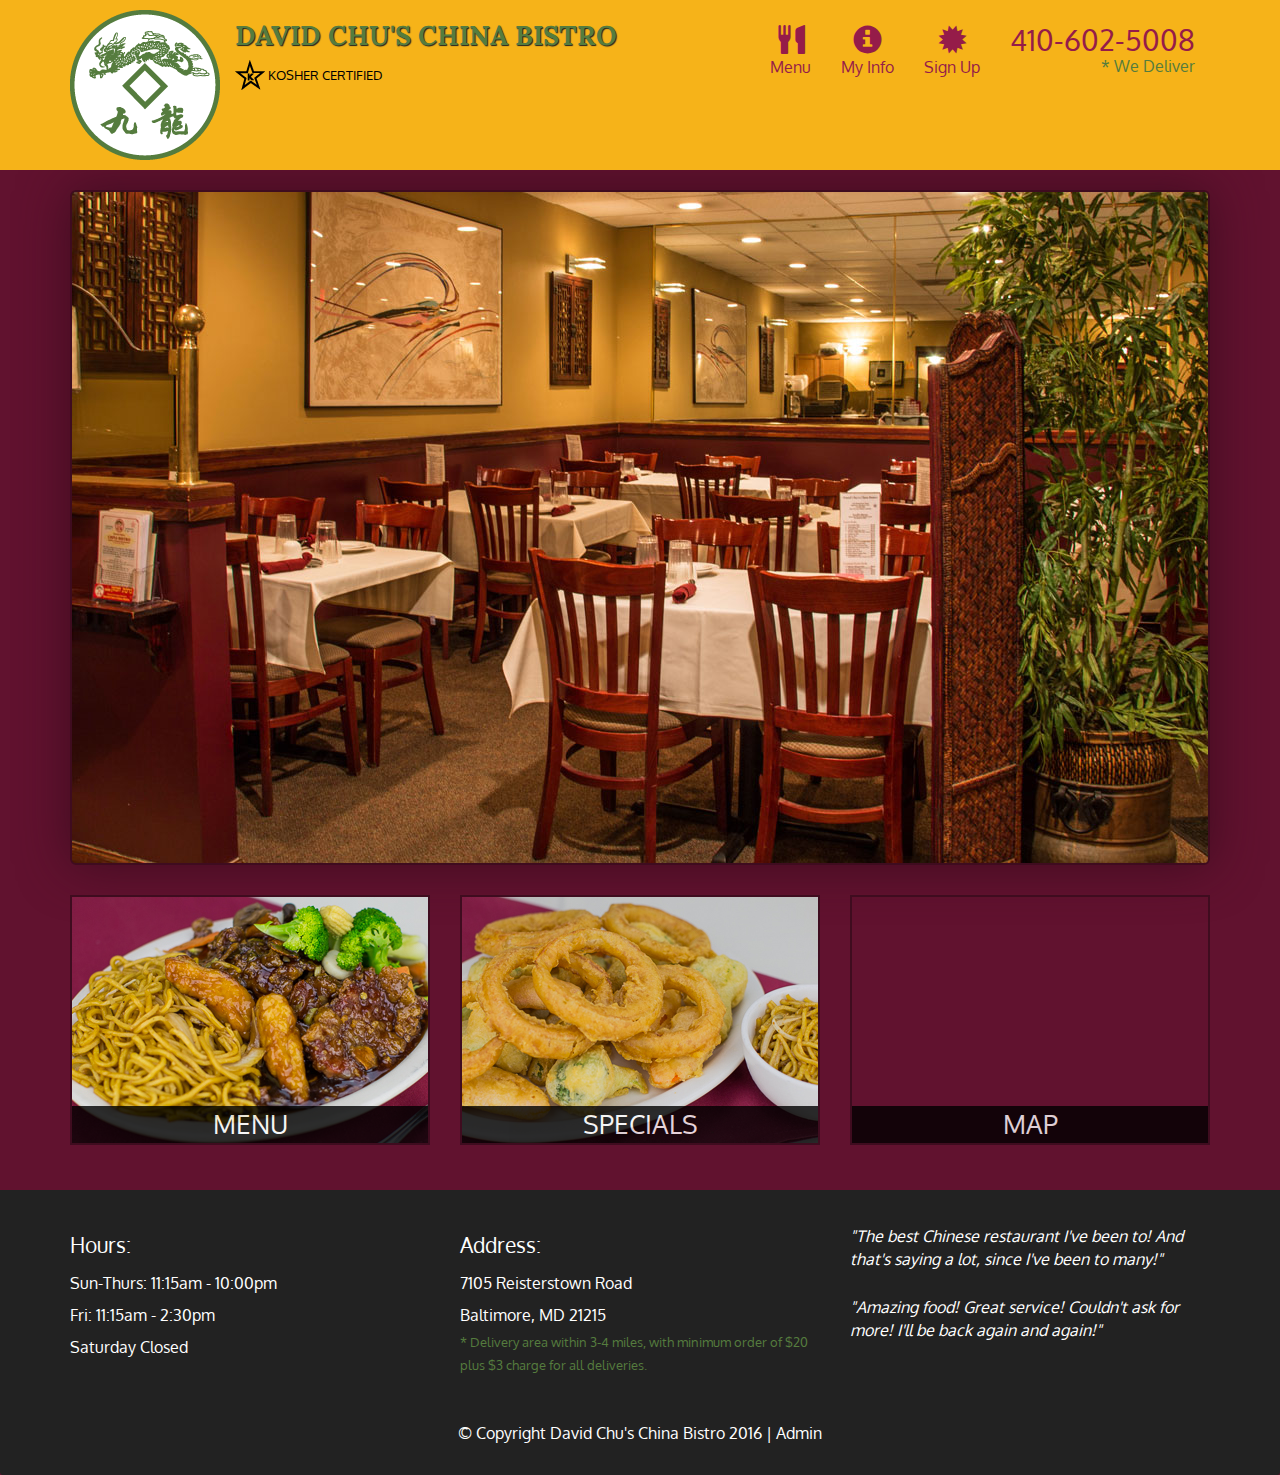
<file: Assignment10/index.html>
<!DOCTYPE html>
<html lang="en">

<head>
  <meta charset="utf-8">
  <meta http-equiv="X-UA-Compatible" content="IE=edge">
  <meta name="viewport" content="width=device-width, initial-scale=1">
  <title>David Chu's China Bistro</title>
  <link href='https://fonts.googleapis.com/css?family=Oxygen:400,300,700' rel='stylesheet' type='text/css'>
  <link href='https://fonts.googleapis.com/css?family=Lora' rel='stylesheet' type='text/css'>
  <link rel="stylesheet" href="css/bootstrap.min.css">
  <link rel="stylesheet" href="css/restaurant.css">
  <link rel="stylesheet" href="css/common.css">
</head>

<body ng-app="restaurant" ng-strict-di>

  <!-- Fixed position loading indicator -->
  <loading class="loading-indicator"></loading>

  <header>
    <nav id="header-nav" class="navbar navbar-default">
      <div class="container">
        <div class="navbar-header">
          <a href="index.html" class="pull-left visible-md visible-lg">
            <div id="logo-img" alt="Logo image"></div>
          </a>

          <div class="navbar-brand">
            <a href="index.html">
              <h1>David Chu's China Bistro</h1>
            </a>
            <p>
              <img src="images/star-k-logo.png" alt="Kosher certification">
              <span>Kosher Certified</span>
            </p>
          </div>

          <button id="navbarToggle" type="button" class="navbar-toggle collapsed" data-toggle="collapse"
            data-target="#collapsable-nav" aria-expanded="false">
            <span class="sr-only">Toggle navigation</span>
            <span class="icon-bar"></span>
            <span class="icon-bar"></span>
            <span class="icon-bar"></span>
          </button>
        </div>

        <div id="collapsable-nav" class="collapse navbar-collapse">
          <ul id="nav-list" class="nav navbar-nav navbar-right">
            <li id="navHomeButton" class="visible-xs">
              <a href="index.html">
                <span class="glyphicon glyphicon-home"></span> Home</a>
            </li>
            <li id="navMenuButton" ui-sref-active="active">
              <a ui-sref="public.menu">
                <span class="glyphicon glyphicon-cutlery"></span><br class="hidden-xs"> Menu</a>
            </li>
            <li>
              <a ui-sref="public.myinfo">
                <span class="glyphicon glyphicon-info-sign"></span><br class="hidden-xs"> My Info</a>
            </li>
            <li>
              <a ui-sref="public.signup">
                <span class="glyphicon glyphicon-certificate"></span><br class="hidden-xs"> Sign Up</a>
            </li>
            <li id="phone" class="hidden-xs">
              <a href="tel:410-602-5008">
                <span>410-602-5008</span></a>
              <div>* We Deliver</div>
            </li>
          </ul><!-- #nav-list -->
        </div><!-- .collapse .navbar-collapse -->
      </div><!-- .container -->
    </nav><!-- #header-nav -->
  </header>

  <div id="call-btn" class="visible-xs">
    <a class="btn" href="tel:410-602-5008">
      <span class="glyphicon glyphicon-earphone"></span>
      410-602-5008
    </a>
  </div>
  <div id="xs-deliver" class="text-center visible-xs">* We Deliver</div>

  <ui-view>
    <div class="text-center initial-loading">
      <h2>Loading Site...</h2>
    </div>
  </ui-view>

  <footer class="panel-footer">
    <div class="container">
      <div class="row">
        <section id="hours" class="col-sm-4">
          <span>Hours:</span><br>
          Sun-Thurs: 11:15am - 10:00pm<br>
          Fri: 11:15am - 2:30pm<br>
          Saturday Closed
          <hr class="visible-xs">
        </section>
        <section id="address" class="col-sm-4">
          <span>Address:</span><br>
          7105 Reisterstown Road<br>
          Baltimore, MD 21215
          <p>* Delivery area within 3-4 miles, with minimum order of $20 plus $3 charge for all deliveries.</p>
          <hr class="visible-xs">
        </section>
        <section id="testimonials" class="col-sm-4">
          <p>"The best Chinese restaurant I've been to! And that's saying a lot, since I've been to many!"</p>
          <p>"Amazing food! Great service! Couldn't ask for more! I'll be back again and again!"</p>
        </section>
      </div>
      <div class="text-center">
        &copy; Copyright David Chu's China Bistro 2016 |
        <a ui-sref="admin.auth">Admin</a></div>
    </div>
  </footer>

  <!-- Libs -->
  <script src="lib/jquery-2.1.4.min.js"></script>
  <script src="lib/bootstrap.min.js"></script>
  <script src="lib/angular.min.js"></script>
  <script src="lib/angular-ui-router.min.js"></script>

  <!-- Main Restaurant Module -->
  <script src="src/restaurant.module.js"></script>

  <!-- Common Module -->
  <script src="src/common/common.module.js"></script>
  <script src="src/common/loading/loading.component.js"></script>
  <script src="src/common/loading/loading.interceptor.js"></script>
  <script src="src/common/menu.service.js"></script>
  <script src="src/common/user.service.js"></script>

  <!-- Public Module -->
  <script src="src/public/public.module.js"></script>
  <script src="src/public/public.routes.js"></script>
  <script src="src/public/menu/menu.controller.js"></script>
  <script src="src/public/menu-category/menu-category.component.js"></script>
  <script src="src/public/menu-items/menu-items.controller.js"></script>
  <script src="src/public/menu-item/menu-item.component.js"></script>
  <script src="src/public/signup/signup.controller.js"></script>
  <script src="src/public/signup/favorite-dish.directive.js"></script>
  <script src="src/public/my-info/my-info.controller.js"></script>

</body>

</html>
</file>
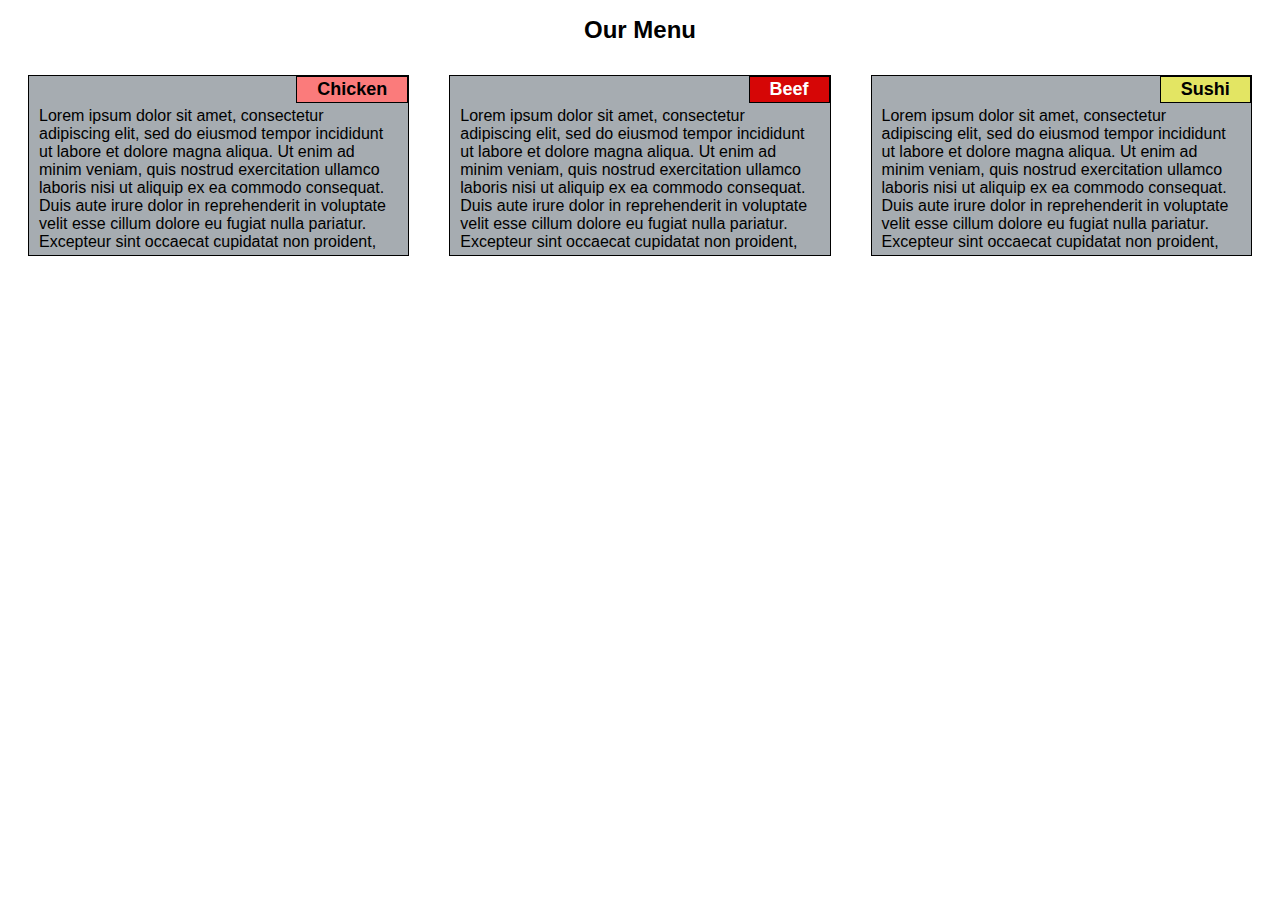
<file: Assignment2/index.html>
<!DOCTYPE html>
<html lang="en">
<head>
    <meta charset="UTF-8">
    <meta http-equiv="X-UA-Compatible" content="IE=edge">
    <meta name="viewport" content="width=device-width, initial-scale=1.0">
    <title>Assignment 2 Solution</title>
    <link rel="stylesheet" href="css/styles.css">
</head>

<body>
    <h1 class="title">Our Menu</h1>
    <h1 class="mobile-title">Categories</h1>
    <div class="row">
        <div class="col col-lg-4 col-md-6 col-sm-12">
            <section>
                <h2 class="header-1">Chicken<span class="mobile-header"> seasoned, breaded, pan fried, and wrapped in bacon with asparagus</span></h2>
                <p class="content">Lorem ipsum dolor sit amet, consectetur adipiscing elit, sed do eiusmod tempor
                    incididunt ut labore et dolore magna aliqua. Ut enim ad minim veniam, quis nostrud exercitation
                    ullamco laboris nisi ut aliquip ex ea commodo consequat. Duis aute irure dolor in reprehenderit in
                    voluptate velit esse cillum dolore eu fugiat nulla pariatur. Excepteur sint occaecat cupidatat non
                    proident, sunt in culpa qui officia deserunt mollit anim id est laborum.Lorem ipsum dolor sit amet, consectetur adipiscing elit, sed do eiusmod tempor
                    incididunt ut labore et dolore magna aliqua. Ut enim ad minim veniam, quis nostrud exercitation
                    ullamco laboris nisi ut aliquip ex ea commodo consequat. Duis aute irure dolor in reprehenderit in
                    voluptate velit esse cillum dolore eu fugiat nulla pariatur. Excepteur sint occaecat cupidatat non
                    proident, sunt in culpa qui officia deserunt mollit anim id est laborum. Lorem ipsum dolor sit amet, consectetur adipiscing elit, sed do eiusmod tempor
                    incididunt ut labore et dolore magna aliqua. Ut enim ad minim veniam, quis nostrud exercitation
                    ullamco laboris nisi ut aliquip ex ea commodo consequat. Duis aute irure dolor in reprehenderit in
                    voluptate velit esse cillum dolore eu fugiat nulla pariatur. Excepteur sint occaecat cupidatat non
                    proident, sunt in culpa qui officia deserunt mollit anim id est laborum.Lorem ipsum dolor sit amet, consectetur adipiscing elit, sed do eiusmod tempor
                    incididunt ut labore et dolore magna aliqua. Ut enim ad minim veniam, quis nostrud exercitation
                    ullamco laboris nisi ut aliquip ex ea commodo consequat. Duis aute irure dolor in reprehenderit in
                    voluptate velit esse cillum dolore eu fugiat nulla pariatur. Excepteur sint occaecat cupidatat non
                    proident, sunt in culpa qui officia deserunt mollit anim id est laborum.</p>
            </section>
        </div>
        <div class="col col-lg-4 col-md-6 col-sm-12">
            <section>
                <h2 class="header-2">Beef<span class="mobile-header"> marinated and seasoned with garlic and parmesan cheese mashed potatoes</span></h2>
                <p class="content">Lorem ipsum dolor sit amet, consectetur adipiscing elit, sed do eiusmod tempor
                    incididunt ut labore et dolore magna aliqua. Ut enim ad minim veniam, quis nostrud exercitation
                    ullamco laboris nisi ut aliquip ex ea commodo consequat. Duis aute irure dolor in reprehenderit in
                    voluptate velit esse cillum dolore eu fugiat nulla pariatur. Excepteur sint occaecat cupidatat non
                    proident, sunt in culpa qui officia deserunt mollit anim id est laborum.Lorem ipsum dolor sit amet, consectetur adipiscing elit, sed do eiusmod tempor
                    incididunt ut labore et dolore magna aliqua. Ut enim ad minim veniam, quis nostrud exercitation
                    ullamco laboris nisi ut aliquip ex ea commodo consequat. Duis aute irure dolor in reprehenderit in
                    voluptate velit esse cillum dolore eu fugiat nulla pariatur. Excepteur sint occaecat cupidatat non
                    proident, sunt in culpa qui officia deserunt mollit anim id est laborum. Lorem ipsum dolor sit amet, consectetur adipiscing elit, sed do eiusmod tempor
                    incididunt ut labore et dolore magna aliqua. Ut enim ad minim veniam, quis nostrud exercitation
                    ullamco laboris nisi ut aliquip ex ea commodo consequat. Duis aute irure dolor in reprehenderit in
                    voluptate velit esse cillum dolore eu fugiat nulla pariatur. Excepteur sint occaecat cupidatat non
                    proident, sunt in culpa qui officia deserunt mollit anim id est laborum.Lorem ipsum dolor sit amet, consectetur adipiscing elit, sed do eiusmod tempor
                    incididunt ut labore et dolore magna aliqua. Ut enim ad minim veniam, quis nostrud exercitation
                    ullamco laboris nisi ut aliquip ex ea commodo consequat. Duis aute irure dolor in reprehenderit in
                    voluptate velit esse cillum dolore eu fugiat nulla pariatur. Excepteur sint occaecat cupidatat non
                    proident, sunt in culpa qui officia deserunt mollit anim id est laborum.</p>
            </section>
        </div>
        <div class="col col-lg-4 col-md-12 col-sm-12">
            <section>
                <h2 class="header-3">Sushi<span class="mobile-header"> wrapped in brown rice with salmon and eggs on top</span></h2>
                <p class="content">Lorem ipsum dolor sit amet, consectetur adipiscing elit, sed do eiusmod tempor
                    incididunt ut labore et dolore magna aliqua. Ut enim ad minim veniam, quis nostrud exercitation
                    ullamco laboris nisi ut aliquip ex ea commodo consequat. Duis aute irure dolor in reprehenderit in
                    voluptate velit esse cillum dolore eu fugiat nulla pariatur. Excepteur sint occaecat cupidatat non
                    proident, sunt in culpa qui officia deserunt mollit anim id est laborum.Lorem ipsum dolor sit amet, consectetur adipiscing elit, sed do eiusmod tempor
                    incididunt ut labore et dolore magna aliqua. Ut enim ad minim veniam, quis nostrud exercitation
                    ullamco laboris nisi ut aliquip ex ea commodo consequat. Duis aute irure dolor in reprehenderit in
                    voluptate velit esse cillum dolore eu fugiat nulla pariatur. Excepteur sint occaecat cupidatat non
                    proident, sunt in culpa qui officia deserunt mollit anim id est laborum. Lorem ipsum dolor sit amet, consectetur adipiscing elit, sed do eiusmod tempor
                    incididunt ut labore et dolore magna aliqua. Ut enim ad minim veniam, quis nostrud exercitation
                    ullamco laboris nisi ut aliquip ex ea commodo consequat. Duis aute irure dolor in reprehenderit in
                    voluptate velit esse cillum dolore eu fugiat nulla pariatur. Excepteur sint occaecat cupidatat non
                    proident, sunt in culpa qui officia deserunt mollit anim id est laborum.Lorem ipsum dolor sit amet, consectetur adipiscing elit, sed do eiusmod tempor
                    incididunt ut labore et dolore magna aliqua. Ut enim ad minim veniam, quis nostrud exercitation
                    ullamco laboris nisi ut aliquip ex ea commodo consequat. Duis aute irure dolor in reprehenderit in
                    voluptate velit esse cillum dolore eu fugiat nulla pariatur. Excepteur sint occaecat cupidatat non
                    proident, sunt in culpa qui officia deserunt mollit anim id est laborum.</p>
            </section>
        </div>
    </div>
</body>
</html>
</file>
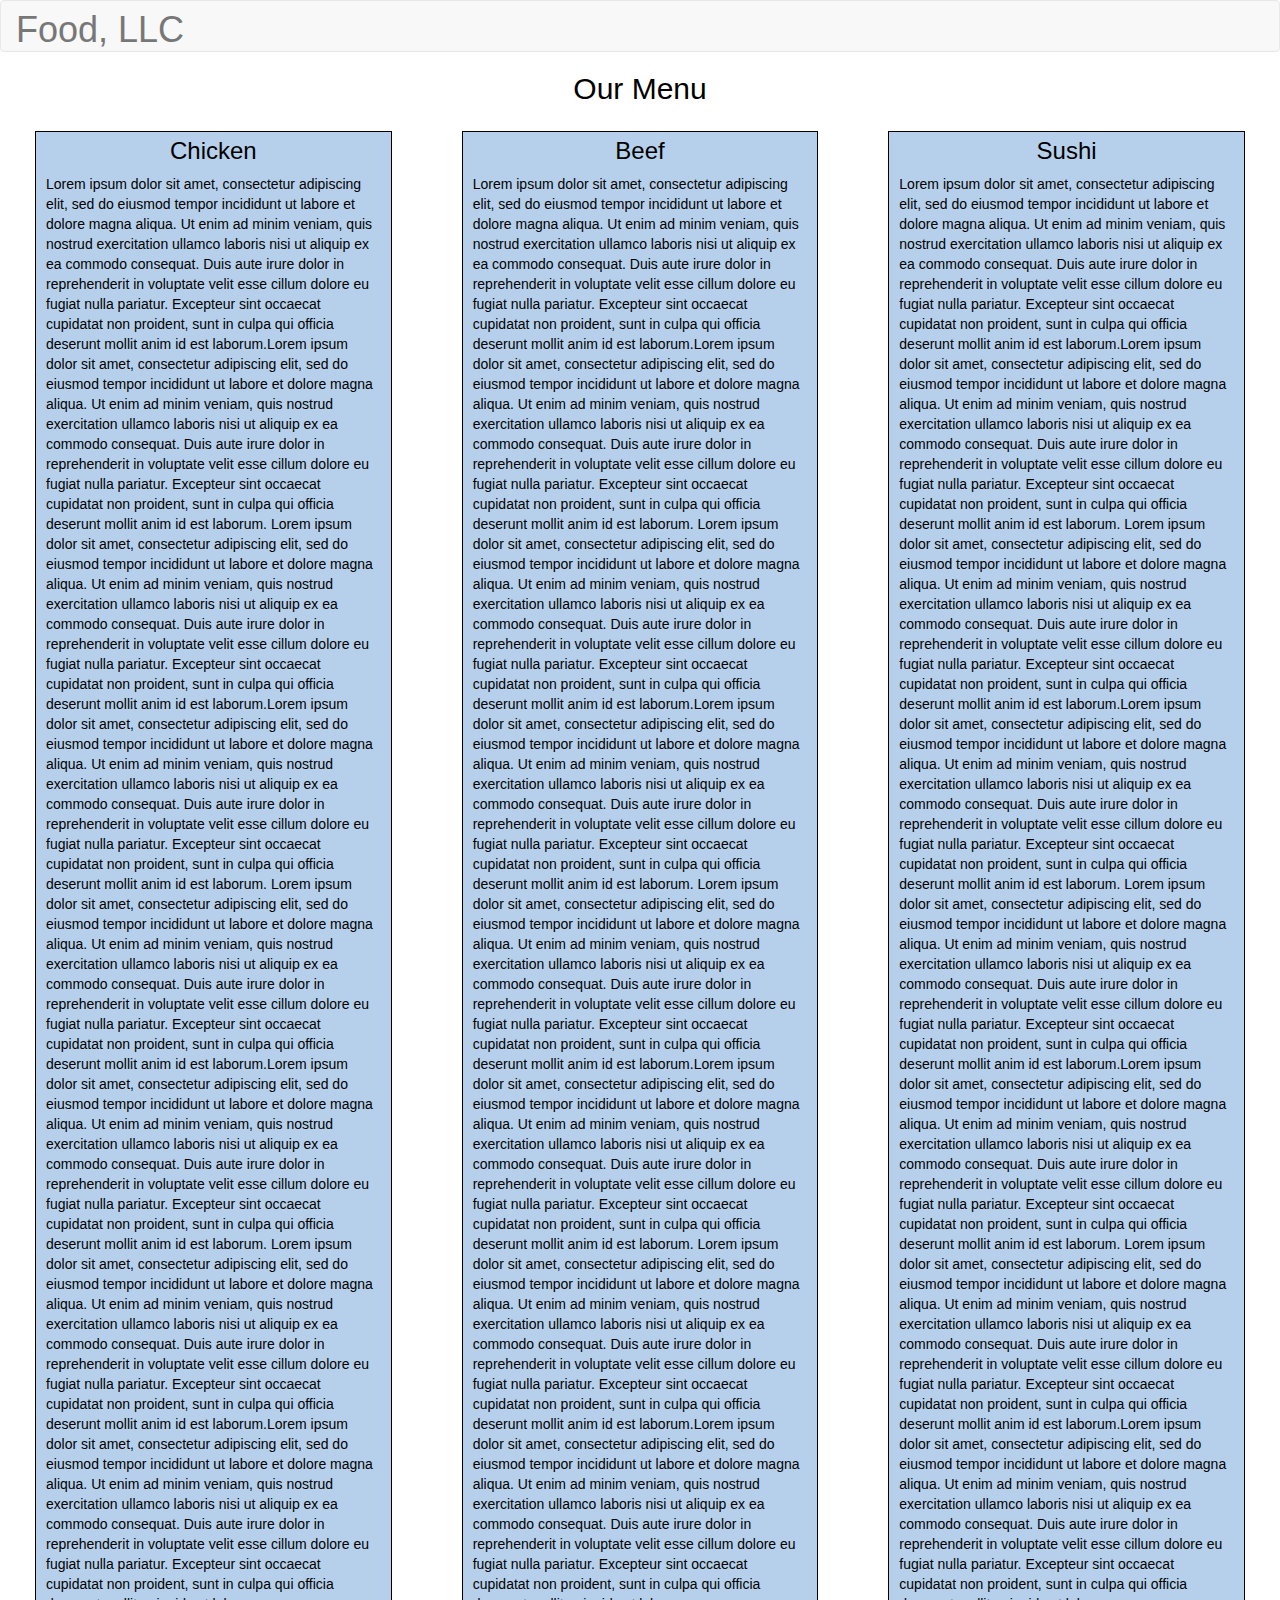
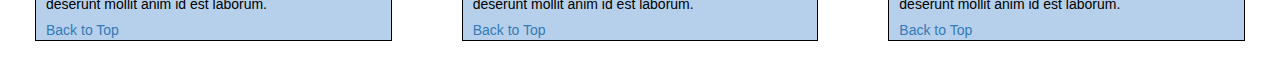
<file: Assignment3/index.html>
<!DOCTYPE html>
<html lang="en">

<head>
    <meta charset="utf-8">
    <meta http-equiv="X-UA-Compatible" content="IE=edge">
    <meta name="viewport" content="width=device-width, initial-scale=1">
    <title>Assignment 3 Solution</title>
    <link rel="stylesheet" href="css/bootstrap.min.css">
    <link rel="stylesheet" href="css/styles.css">
</head>

<body>
    <header>
        <nav class="navbar navbar-default">
            <div class="container-fluid">
                <div class="navbar-header">
                    <div class="navbar-brand">
                        <h1>Food, LLC</h1>
                    </div>
                    <button type="button" class="navbar-toggle collapsed visible-xs" data-toggle="collapse"
                        data-target="#collapsable-nav" aria-expanded="false">
                        <span class="sr-only">Toggle navigation</span>
                        <span class="icon-bar"></span>
                        <span class="icon-bar"></span>
                        <span class="icon-bar"></span>
                    </button>
                </div>
                <div id="collapsable-nav" class="collapse navbar-collapse">
                    <ul id="nav-list" class="nav navbar-nav navbar-right visible-xs">
                        <li>
                            <a href="#header-chicken" class="text-center">Chicken</a>
                            <hr>
                        </li>
                        <li>
                            <a href="#header-beef" class="text-center">Beef</a>
                            <hr>
                        </li>
                        <li>
                            <a href="#header-sushi" class="text-center">Sushi</a>
                        </li>
                    </ul>
                </div>
            </div>
        </nav>
    </header>

    <div class="container-fluid">
        <h2 id="header-menu" class="text-center">Our Menu</h2>
        <div class="row">
            <div class="col-md-4 col-sm-6 col-xs-12">
                <section>
                    <h3 id="header-chicken" class="text-center">Chicken</h3>
                    <p>Lorem ipsum dolor sit amet, consectetur adipiscing elit, sed do eiusmod tempor
                        incididunt ut labore et dolore magna aliqua. Ut enim ad minim veniam, quis nostrud exercitation
                        ullamco laboris nisi ut aliquip ex ea commodo consequat. Duis aute irure dolor in reprehenderit
                        in
                        voluptate velit esse cillum dolore eu fugiat nulla pariatur. Excepteur sint occaecat cupidatat
                        non
                        proident, sunt in culpa qui officia deserunt mollit anim id est laborum.Lorem ipsum dolor sit
                        amet,
                        consectetur adipiscing elit, sed do eiusmod tempor
                        incididunt ut labore et dolore magna aliqua. Ut enim ad minim veniam, quis nostrud exercitation
                        ullamco laboris nisi ut aliquip ex ea commodo consequat. Duis aute irure dolor in reprehenderit
                        in
                        voluptate velit esse cillum dolore eu fugiat nulla pariatur. Excepteur sint occaecat cupidatat
                        non
                        proident, sunt in culpa qui officia deserunt mollit anim id est laborum. Lorem ipsum dolor sit
                        amet,
                        consectetur adipiscing elit, sed do eiusmod tempor
                        incididunt ut labore et dolore magna aliqua. Ut enim ad minim veniam, quis nostrud exercitation
                        ullamco laboris nisi ut aliquip ex ea commodo consequat. Duis aute irure dolor in reprehenderit
                        in
                        voluptate velit esse cillum dolore eu fugiat nulla pariatur. Excepteur sint occaecat cupidatat
                        non
                        proident, sunt in culpa qui officia deserunt mollit anim id est laborum.Lorem ipsum dolor sit
                        amet,
                        consectetur adipiscing elit, sed do eiusmod tempor
                        incididunt ut labore et dolore magna aliqua. Ut enim ad minim veniam, quis nostrud exercitation
                        ullamco laboris nisi ut aliquip ex ea commodo consequat. Duis aute irure dolor in reprehenderit
                        in
                        voluptate velit esse cillum dolore eu fugiat nulla pariatur. Excepteur sint occaecat cupidatat
                        non
                        proident, sunt in culpa qui officia deserunt mollit anim id est laborum.
                        Lorem ipsum dolor sit amet, consectetur adipiscing elit, sed do eiusmod tempor
                        incididunt ut labore et dolore magna aliqua. Ut enim ad minim veniam, quis nostrud exercitation
                        ullamco laboris nisi ut aliquip ex ea commodo consequat. Duis aute irure dolor in reprehenderit
                        in
                        voluptate velit esse cillum dolore eu fugiat nulla pariatur. Excepteur sint occaecat cupidatat
                        non
                        proident, sunt in culpa qui officia deserunt mollit anim id est laborum.Lorem ipsum dolor sit
                        amet,
                        consectetur adipiscing elit, sed do eiusmod tempor
                        incididunt ut labore et dolore magna aliqua. Ut enim ad minim veniam, quis nostrud exercitation
                        ullamco laboris nisi ut aliquip ex ea commodo consequat. Duis aute irure dolor in reprehenderit
                        in
                        voluptate velit esse cillum dolore eu fugiat nulla pariatur. Excepteur sint occaecat cupidatat
                        non
                        proident, sunt in culpa qui officia deserunt mollit anim id est laborum. Lorem ipsum dolor sit
                        amet,
                        consectetur adipiscing elit, sed do eiusmod tempor
                        incididunt ut labore et dolore magna aliqua. Ut enim ad minim veniam, quis nostrud exercitation
                        ullamco laboris nisi ut aliquip ex ea commodo consequat. Duis aute irure dolor in reprehenderit
                        in
                        voluptate velit esse cillum dolore eu fugiat nulla pariatur. Excepteur sint occaecat cupidatat
                        non
                        proident, sunt in culpa qui officia deserunt mollit anim id est laborum.Lorem ipsum dolor sit
                        amet,
                        consectetur adipiscing elit, sed do eiusmod tempor
                        incididunt ut labore et dolore magna aliqua. Ut enim ad minim veniam, quis nostrud exercitation
                        ullamco laboris nisi ut aliquip ex ea commodo consequat. Duis aute irure dolor in reprehenderit
                        in
                        voluptate velit esse cillum dolore eu fugiat nulla pariatur. Excepteur sint occaecat cupidatat
                        non
                        proident, sunt in culpa qui officia deserunt mollit anim id est laborum.</p>
                    <a href="#header-menu">Back to Top</a>
                </section>
            </div>
            <div class="col-md-4 col-sm-6 col-xs-12">
                <section>
                    <h3 id="header-beef" class="text-center">Beef</h3>
                    <p>Lorem ipsum dolor sit amet, consectetur adipiscing elit, sed do eiusmod tempor
                        incididunt ut labore et dolore magna aliqua. Ut enim ad minim veniam, quis nostrud exercitation
                        ullamco laboris nisi ut aliquip ex ea commodo consequat. Duis aute irure dolor in reprehenderit
                        in
                        voluptate velit esse cillum dolore eu fugiat nulla pariatur. Excepteur sint occaecat cupidatat
                        non
                        proident, sunt in culpa qui officia deserunt mollit anim id est laborum.Lorem ipsum dolor sit
                        amet,
                        consectetur adipiscing elit, sed do eiusmod tempor
                        incididunt ut labore et dolore magna aliqua. Ut enim ad minim veniam, quis nostrud exercitation
                        ullamco laboris nisi ut aliquip ex ea commodo consequat. Duis aute irure dolor in reprehenderit
                        in
                        voluptate velit esse cillum dolore eu fugiat nulla pariatur. Excepteur sint occaecat cupidatat
                        non
                        proident, sunt in culpa qui officia deserunt mollit anim id est laborum. Lorem ipsum dolor sit
                        amet,
                        consectetur adipiscing elit, sed do eiusmod tempor
                        incididunt ut labore et dolore magna aliqua. Ut enim ad minim veniam, quis nostrud exercitation
                        ullamco laboris nisi ut aliquip ex ea commodo consequat. Duis aute irure dolor in reprehenderit
                        in
                        voluptate velit esse cillum dolore eu fugiat nulla pariatur. Excepteur sint occaecat cupidatat
                        non
                        proident, sunt in culpa qui officia deserunt mollit anim id est laborum.Lorem ipsum dolor sit
                        amet,
                        consectetur adipiscing elit, sed do eiusmod tempor
                        incididunt ut labore et dolore magna aliqua. Ut enim ad minim veniam, quis nostrud exercitation
                        ullamco laboris nisi ut aliquip ex ea commodo consequat. Duis aute irure dolor in reprehenderit
                        in
                        voluptate velit esse cillum dolore eu fugiat nulla pariatur. Excepteur sint occaecat cupidatat
                        non
                        proident, sunt in culpa qui officia deserunt mollit anim id est laborum.
                        Lorem ipsum dolor sit amet, consectetur adipiscing elit, sed do eiusmod tempor
                        incididunt ut labore et dolore magna aliqua. Ut enim ad minim veniam, quis nostrud exercitation
                        ullamco laboris nisi ut aliquip ex ea commodo consequat. Duis aute irure dolor in reprehenderit
                        in
                        voluptate velit esse cillum dolore eu fugiat nulla pariatur. Excepteur sint occaecat cupidatat
                        non
                        proident, sunt in culpa qui officia deserunt mollit anim id est laborum.Lorem ipsum dolor sit
                        amet,
                        consectetur adipiscing elit, sed do eiusmod tempor
                        incididunt ut labore et dolore magna aliqua. Ut enim ad minim veniam, quis nostrud exercitation
                        ullamco laboris nisi ut aliquip ex ea commodo consequat. Duis aute irure dolor in reprehenderit
                        in
                        voluptate velit esse cillum dolore eu fugiat nulla pariatur. Excepteur sint occaecat cupidatat
                        non
                        proident, sunt in culpa qui officia deserunt mollit anim id est laborum. Lorem ipsum dolor sit
                        amet,
                        consectetur adipiscing elit, sed do eiusmod tempor
                        incididunt ut labore et dolore magna aliqua. Ut enim ad minim veniam, quis nostrud exercitation
                        ullamco laboris nisi ut aliquip ex ea commodo consequat. Duis aute irure dolor in reprehenderit
                        in
                        voluptate velit esse cillum dolore eu fugiat nulla pariatur. Excepteur sint occaecat cupidatat
                        non
                        proident, sunt in culpa qui officia deserunt mollit anim id est laborum.Lorem ipsum dolor sit
                        amet,
                        consectetur adipiscing elit, sed do eiusmod tempor
                        incididunt ut labore et dolore magna aliqua. Ut enim ad minim veniam, quis nostrud exercitation
                        ullamco laboris nisi ut aliquip ex ea commodo consequat. Duis aute irure dolor in reprehenderit
                        in
                        voluptate velit esse cillum dolore eu fugiat nulla pariatur. Excepteur sint occaecat cupidatat
                        non
                        proident, sunt in culpa qui officia deserunt mollit anim id est laborum.</p>
                    <a href="#header-menu">Back to Top</a>
                </section>
            </div>

            <div class="col-md-4 col-sm-12 col-xs-12">
                <section>
                    <h3 id="header-sushi" class="text-center">Sushi</h3>
                    <p>Lorem ipsum dolor sit amet, consectetur adipiscing elit, sed do eiusmod tempor
                        incididunt ut labore et dolore magna aliqua. Ut enim ad minim veniam, quis nostrud exercitation
                        ullamco laboris nisi ut aliquip ex ea commodo consequat. Duis aute irure dolor in reprehenderit
                        in
                        voluptate velit esse cillum dolore eu fugiat nulla pariatur. Excepteur sint occaecat cupidatat
                        non
                        proident, sunt in culpa qui officia deserunt mollit anim id est laborum.Lorem ipsum dolor sit
                        amet,
                        consectetur adipiscing elit, sed do eiusmod tempor
                        incididunt ut labore et dolore magna aliqua. Ut enim ad minim veniam, quis nostrud exercitation
                        ullamco laboris nisi ut aliquip ex ea commodo consequat. Duis aute irure dolor in reprehenderit
                        in
                        voluptate velit esse cillum dolore eu fugiat nulla pariatur. Excepteur sint occaecat cupidatat
                        non
                        proident, sunt in culpa qui officia deserunt mollit anim id est laborum. Lorem ipsum dolor sit
                        amet,
                        consectetur adipiscing elit, sed do eiusmod tempor
                        incididunt ut labore et dolore magna aliqua. Ut enim ad minim veniam, quis nostrud exercitation
                        ullamco laboris nisi ut aliquip ex ea commodo consequat. Duis aute irure dolor in reprehenderit
                        in
                        voluptate velit esse cillum dolore eu fugiat nulla pariatur. Excepteur sint occaecat cupidatat
                        non
                        proident, sunt in culpa qui officia deserunt mollit anim id est laborum.Lorem ipsum dolor sit
                        amet,
                        consectetur adipiscing elit, sed do eiusmod tempor
                        incididunt ut labore et dolore magna aliqua. Ut enim ad minim veniam, quis nostrud exercitation
                        ullamco laboris nisi ut aliquip ex ea commodo consequat. Duis aute irure dolor in reprehenderit
                        in
                        voluptate velit esse cillum dolore eu fugiat nulla pariatur. Excepteur sint occaecat cupidatat
                        non
                        proident, sunt in culpa qui officia deserunt mollit anim id est laborum.
                        Lorem ipsum dolor sit amet, consectetur adipiscing elit, sed do eiusmod tempor
                        incididunt ut labore et dolore magna aliqua. Ut enim ad minim veniam, quis nostrud exercitation
                        ullamco laboris nisi ut aliquip ex ea commodo consequat. Duis aute irure dolor in reprehenderit
                        in
                        voluptate velit esse cillum dolore eu fugiat nulla pariatur. Excepteur sint occaecat cupidatat
                        non
                        proident, sunt in culpa qui officia deserunt mollit anim id est laborum.Lorem ipsum dolor sit
                        amet,
                        consectetur adipiscing elit, sed do eiusmod tempor
                        incididunt ut labore et dolore magna aliqua. Ut enim ad minim veniam, quis nostrud exercitation
                        ullamco laboris nisi ut aliquip ex ea commodo consequat. Duis aute irure dolor in reprehenderit
                        in
                        voluptate velit esse cillum dolore eu fugiat nulla pariatur. Excepteur sint occaecat cupidatat
                        non
                        proident, sunt in culpa qui officia deserunt mollit anim id est laborum. Lorem ipsum dolor sit
                        amet,
                        consectetur adipiscing elit, sed do eiusmod tempor
                        incididunt ut labore et dolore magna aliqua. Ut enim ad minim veniam, quis nostrud exercitation
                        ullamco laboris nisi ut aliquip ex ea commodo consequat. Duis aute irure dolor in reprehenderit
                        in
                        voluptate velit esse cillum dolore eu fugiat nulla pariatur. Excepteur sint occaecat cupidatat
                        non
                        proident, sunt in culpa qui officia deserunt mollit anim id est laborum.Lorem ipsum dolor sit
                        amet,
                        consectetur adipiscing elit, sed do eiusmod tempor
                        incididunt ut labore et dolore magna aliqua. Ut enim ad minim veniam, quis nostrud exercitation
                        ullamco laboris nisi ut aliquip ex ea commodo consequat. Duis aute irure dolor in reprehenderit
                        in
                        voluptate velit esse cillum dolore eu fugiat nulla pariatur. Excepteur sint occaecat cupidatat
                        non
                        proident, sunt in culpa qui officia deserunt mollit anim id est laborum.</p>
                    <a href="#header-menu">Back to Top</a>
                </section>
            </div>
        </div>
    </div>

    <script src="js/jquery-1.11.3.min.js"></script>
    <script src="js/bootstrap.min.js"></script>
</body>

</html>
</file>
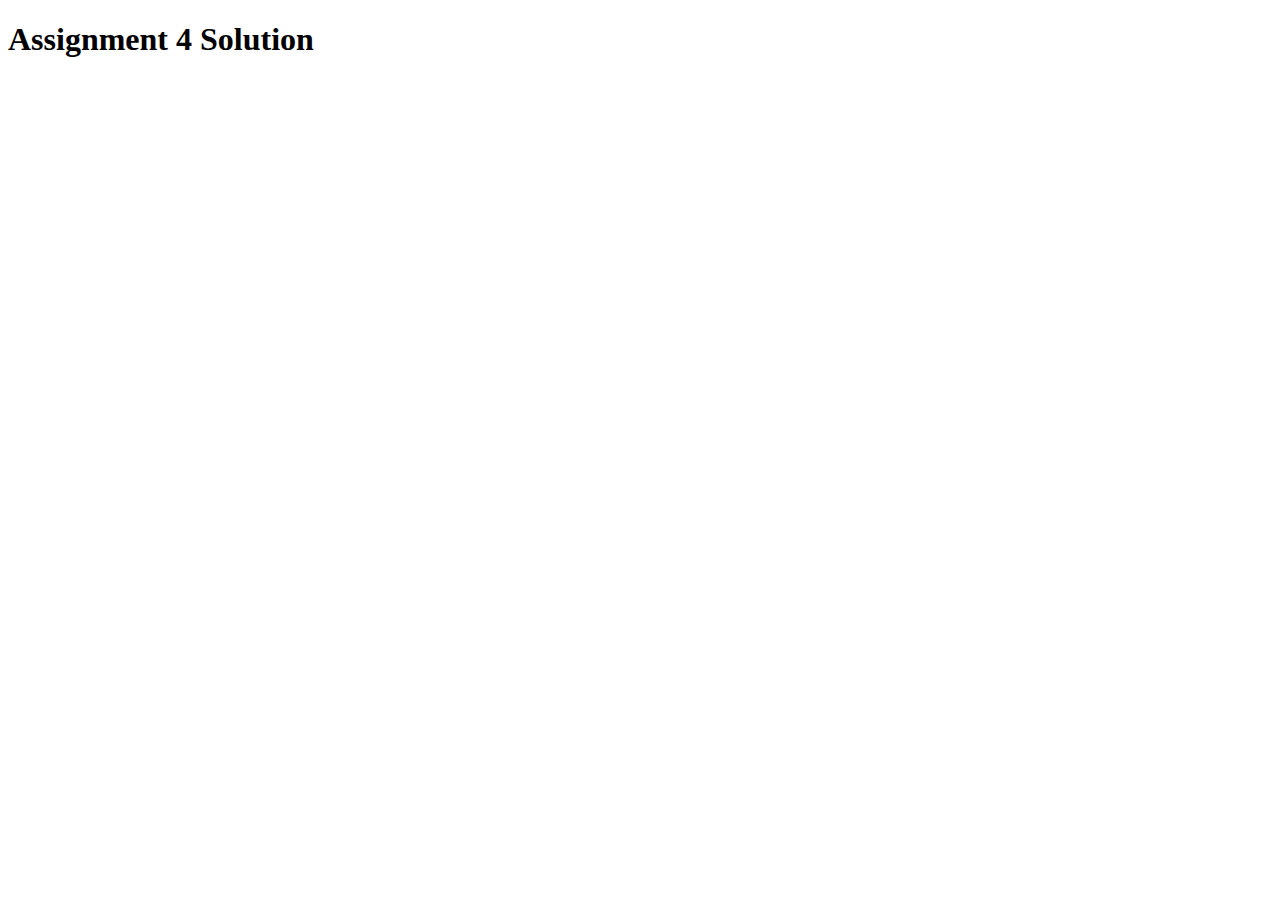
<file: Assignment4/index.html>
<!DOCTYPE html>
<html lang="en">
<head>
    <meta charset="UTF-8">
    <meta http-equiv="X-UA-Compatible" content="IE=edge">
    <meta name="viewport" content="width=device-width, initial-scale=1.0">
    <title>Assignment 4 Solution</title>
    <script>
        var names = [];
      </script>
      <script src="SpeakHello.js"></script>
      <script src="SpeakGoodBye.js"></script>
      <script src="script.js"></script>
</head>
<body>
    <h1>Assignment 4 Solution</h1>
</body>
</html>
</file>
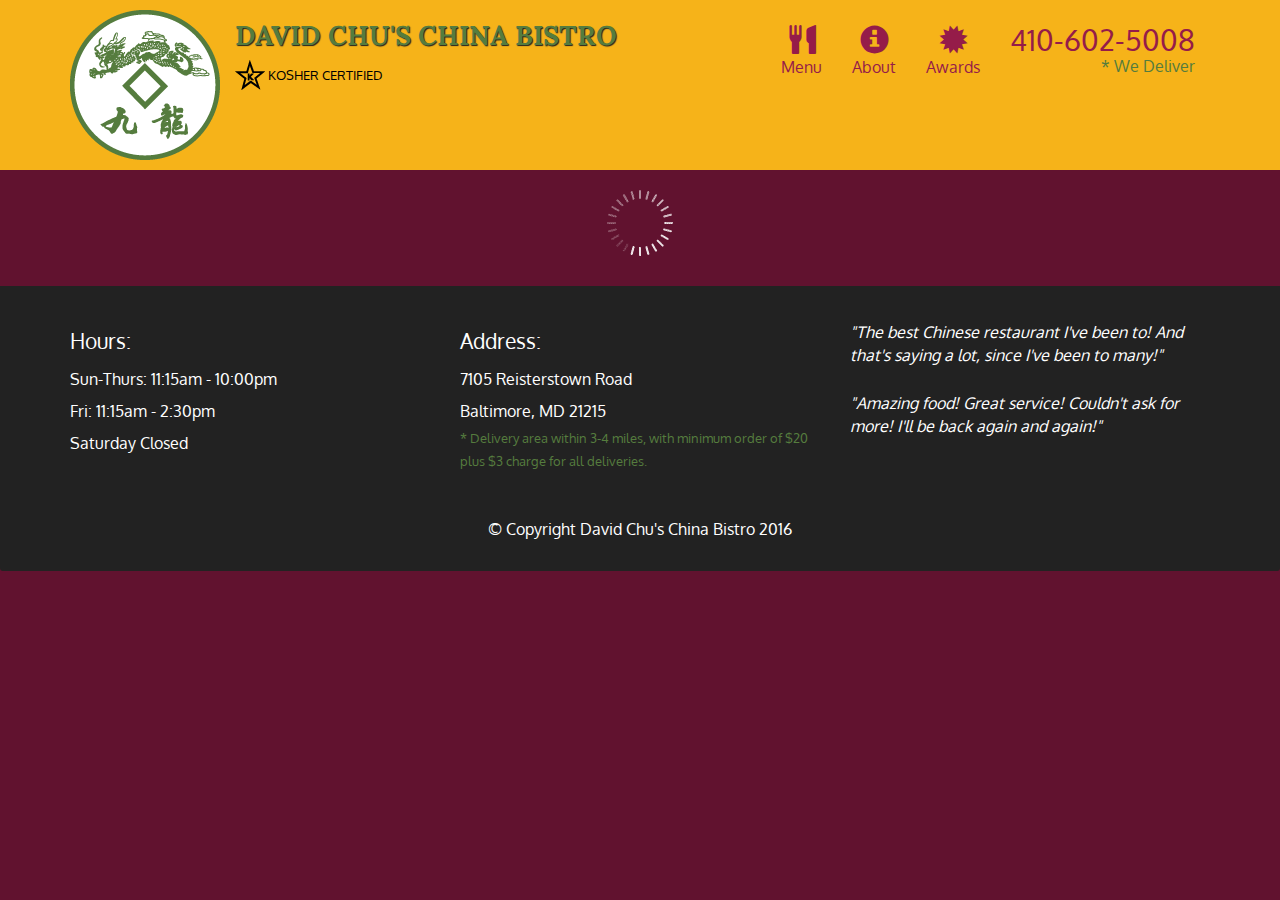
<file: Assignment5/index.html>
<!doctype html>
<html lang="en">
  <head>
    <meta charset="utf-8">
    <meta http-equiv="X-UA-Compatible" content="IE=edge">
    <meta name="viewport" content="width=device-width, initial-scale=1">
    <title>David Chu's China Bistro</title>
    <link rel="stylesheet" href="css/bootstrap.min.css">
    <link rel="stylesheet" href="css/styles.css">
    <link href='https://fonts.googleapis.com/css?family=Oxygen:400,300,700' rel='stylesheet' type='text/css'>
    <link href='https://fonts.googleapis.com/css?family=Lora' rel='stylesheet' type='text/css'>
    <link rel="stylesheet" href="fonts/font-awesome-4.7.0/css/font-awesome.min.css">
  </head>
<body>
  <header>
    <nav id="header-nav" class="navbar navbar-default">
      <div class="container">
        <div class="navbar-header">
          <a href="index.html" class="pull-left visible-md visible-lg">
            <div id="logo-img" alt="Logo image"></div>
          </a>

          <div class="navbar-brand">
            <a href="index.html"><h1>David Chu's China Bistro</h1></a>
            <p>
              <img src="images/star-k-logo.png" alt="Kosher certification">
              <span>Kosher Certified</span>
            </p>
          </div>

          <button id="navbarToggle" type="button" class="navbar-toggle collapsed" data-toggle="collapse" data-target="#collapsable-nav" aria-expanded="false">
            <span class="sr-only">Toggle navigation</span>
            <span class="icon-bar"></span>
            <span class="icon-bar"></span>
            <span class="icon-bar"></span>
          </button>
        </div>
        
        <div id="collapsable-nav" class="collapse navbar-collapse">
           <ul id="nav-list" class="nav navbar-nav navbar-right">
            <li id="navHomeButton" class="visible-xs active">
              <a href="index.html">
                <span class="glyphicon glyphicon-home"></span> Home</a>
            </li>
            <li id="navMenuButton">
              <a href="#" onclick="$dc.loadMenuCategories();">
                <span class="glyphicon glyphicon-cutlery"></span><br class="hidden-xs"> Menu</a>
            </li>
            <li id="navAboutButton">
              <a href="#" onclick="$dc.loadAbout();">
                <span class="glyphicon glyphicon-info-sign"></span><br class="hidden-xs"> About</a>
            </li>
            <li>
              <a href="#">
                <span class="glyphicon glyphicon-certificate"></span><br class="hidden-xs"> Awards</a>
            </li>
            <li id="phone" class="hidden-xs">
              <a href="tel:410-602-5008">
                <span>410-602-5008</span></a><div>* We Deliver</div>
            </li>
          </ul><!-- #nav-list -->
        </div><!-- .collapse .navbar-collapse -->
      </div><!-- .container -->
    </nav><!-- #header-nav -->
  </header>

  <div id="call-btn" class="visible-xs">
    <a class="btn" href="tel:410-602-5008">
    <span class="glyphicon glyphicon-earphone"></span>
    410-602-5008
    </a>
  </div>
  <div id="xs-deliver" class="text-center visible-xs">* We Deliver</div>

  <div id="main-content" class="container"></div>

  <footer class="panel-footer">
    <div class="container">
      <div class="row">
        <section id="hours" class="col-sm-4">
          <span>Hours:</span><br>
          Sun-Thurs: 11:15am - 10:00pm<br>
          Fri: 11:15am - 2:30pm<br>
          Saturday Closed
          <hr class="visible-xs">
        </section>
        <section id="address" class="col-sm-4">
          <span>Address:</span><br>
          7105 Reisterstown Road<br>
          Baltimore, MD 21215
          <p>* Delivery area within 3-4 miles, with minimum order of $20 plus $3 charge for all deliveries.</p>
          <hr class="visible-xs">
        </section>
        <section id="testimonials" class="col-sm-4">
          <p>"The best Chinese restaurant I've been to! And that's saying a lot, since I've been to many!"</p>
          <p>"Amazing food! Great service! Couldn't ask for more! I'll be back again and again!"</p>
        </section>
      </div>
      <div class="text-center">&copy; Copyright David Chu's China Bistro 2016</div>
    </div>
  </footer>

  <!-- jQuery (Bootstrap JS plugins depend on it) -->
  <script src="js/jquery-2.1.4.min.js"></script>
  <script src="js/bootstrap.min.js"></script>
  <script src="js/ajax-utils.js"></script>
  <script src="js/script.js"></script>
</body>
</html>
</file>
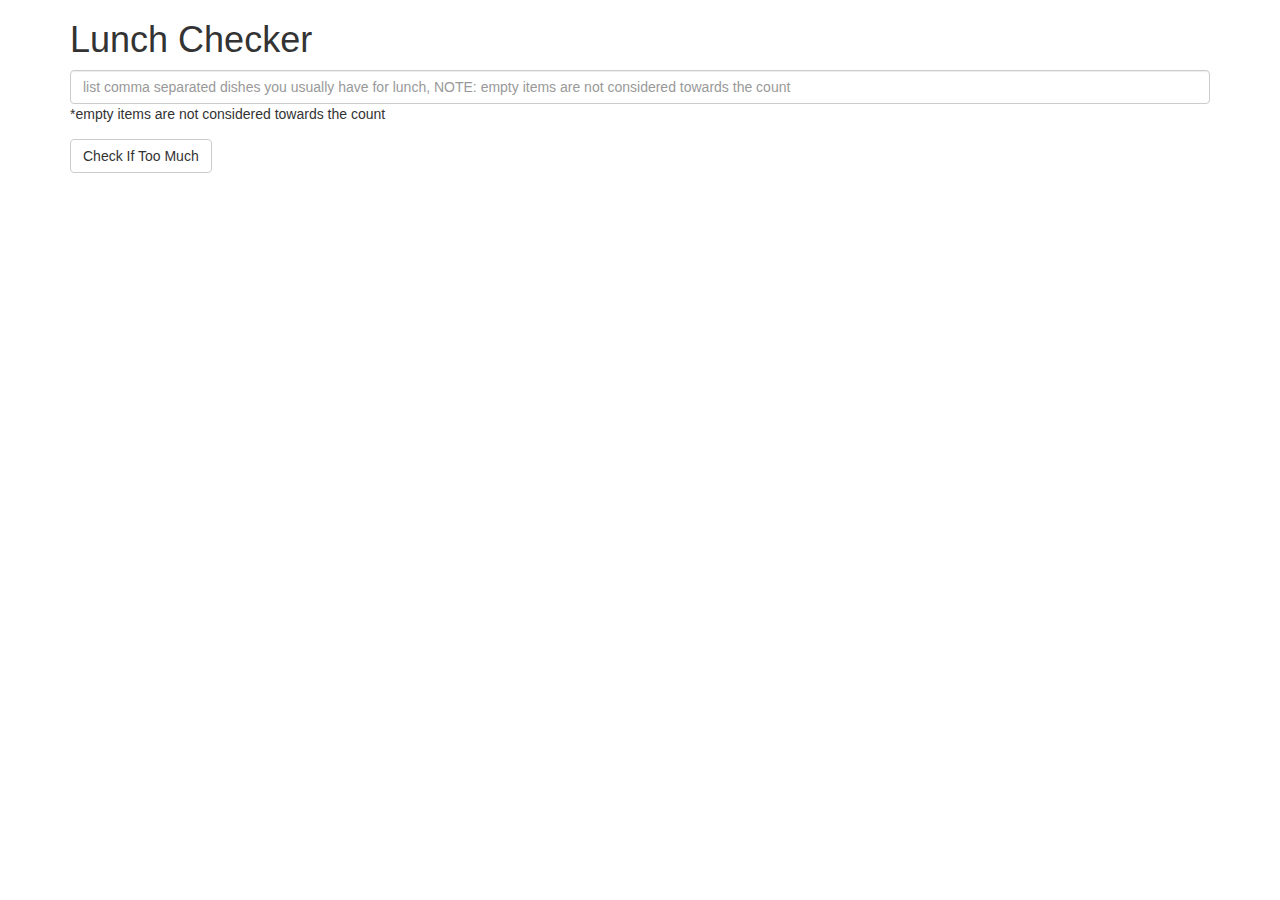
<file: Assignment6/index.html>
<!doctype html>
<html lang="en">
  <head>
    <title>Lunch Checker</title>
    <meta name="viewport" content="width=device-width, initial-scale=1">
    <link rel="stylesheet" href="styles/bootstrap.min.css">
    <link rel="stylesheet" href="styles/styles.css">
  </head>
<body ng-app="LunchCheck">
   <div class="container" ng-controller="LunchCheckController">
     <h1>Lunch Checker</h1>

         <div class="form-group">
             <input id="lunch-menu" type="text"
             placeholder="list comma separated dishes you usually have for lunch, NOTE: empty items are not considered towards the count"
             class="form-control" ng-model="lunchMenu">
             *empty items are not considered towards the count
         </div>
         <div class="form-group">
             <button class="btn btn-default" ng-click="checkLunchMenu()">Check If Too Much</button>
         </div>
         <div class="form-group message" ng-class="messageStyling">
           {{message}}
         </div>
   </div>
   <script src="angular.min.js"></script>
   <script src="app.js"></script>
</body>
</html>
</file>
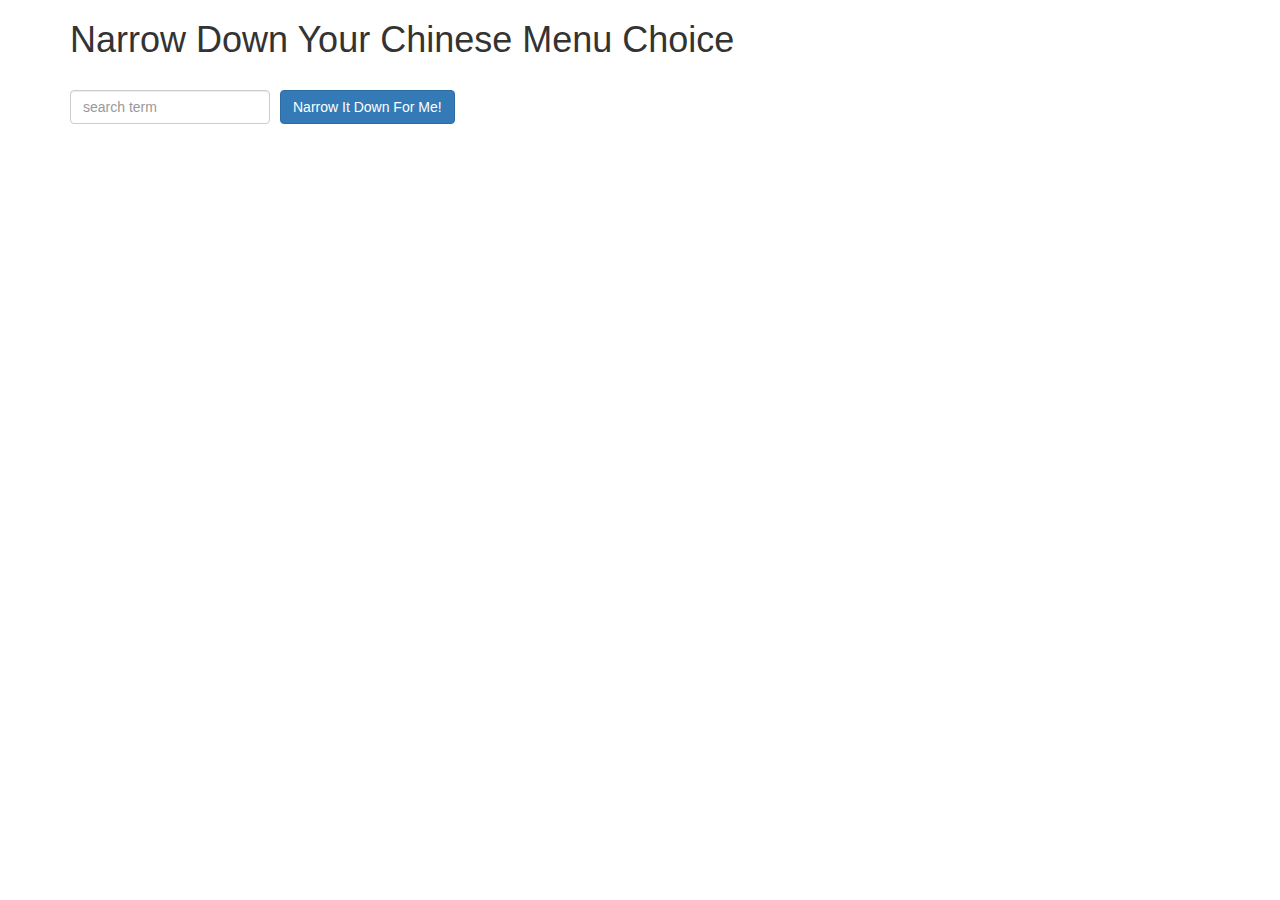
<file: Assignment8/index.html>
<!doctype html>
<html lang="en">

<head>
  <title>Narrow Down Your Menu Choice</title>
  <meta name="viewport" content="width=device-width, initial-scale=1">
  <link rel="stylesheet" href="styles/bootstrap.min.css">
  <link rel="stylesheet" href="styles/styles.css">
</head>

<body ng-app="NarrowItDownApp">
  <div class="container" ng-controller="NarrowItDownController as narrowItDown">
    <h1>Narrow Down Your Chinese Menu Choice</h1>

    <div class="form-group">
      <input type="text" placeholder="search term" class="form-control" ng-model="searchTerm">
    </div>
    <div class="form-group narrow-button">
      <button class="btn btn-primary" ng-click="narrowItDown.getMatchedMenuItems(searchTerm)">Narrow It Down For Me!</button>
    </div>
    
      <!-- found-items should be implemented as a component -->
      <found-items class="leftAligned" found="narrowItDown.found" on-remove="narrowItDown.removeItemAtIndex(index)"></found-items>
  </div>
  <script src="angular.min.js"></script>
  <script src="app.js"></script>
</body>

</html>
</file>
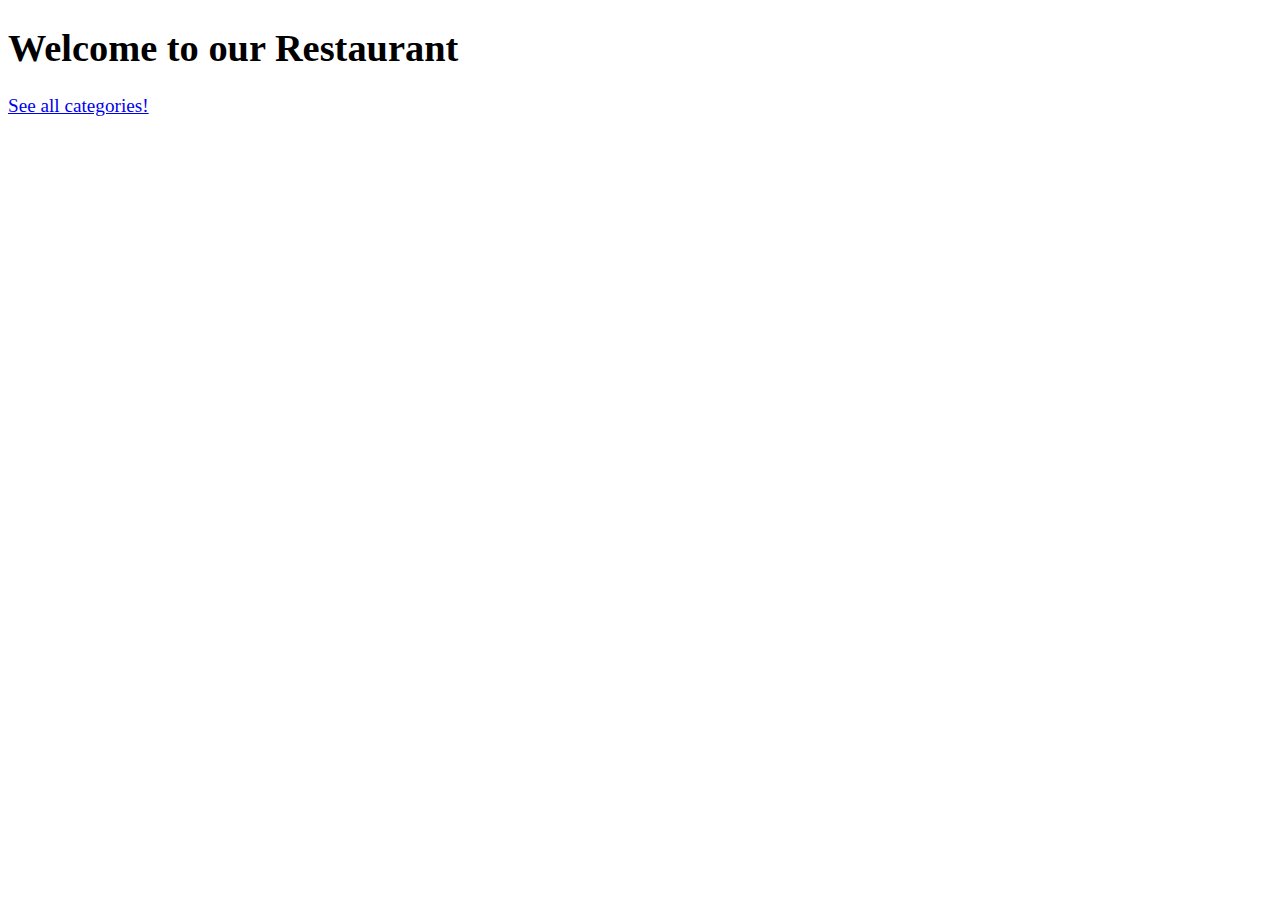
<file: Assignment9/index.html>
<!DOCTYPE html>
<html lang="en">
<head>
  <meta charset="utf-8">
  <link rel="stylesheet" href="css/styles.css">
  <title>Menu App</title></head>
</head>

<body ng-app='MenuApp'>
  <h1>Welcome to our Restaurant</h1>

  <ui-view></ui-view>

  <!-- Libraries -->
  <script src="lib/angular.min.js"></script>
  <script src="lib/angular-ui-router.min.js"></script>

  <!-- Modules -->
  <script src="src/menuapp/menuapp.module.js"></script>
  <script src="src/data/data.module.js"></script>

  <!-- Routes -->
  <script src="src/routes.js"></script>

  <!-- 'MenuApp' module artifacts -->
  <script src="src/menuapp/categories.component.js"></script>
  <script src="src/menuapp/categories.controller.js"></script>
  <script src="src/menuapp/items.component.js"></script>
  <script src="src/menuapp/items.controller.js"></script>

  <!-- 'data' module artifacts -->
  <script src="src/data/menudata.service.js"></script>

</body>

</html>
</file>
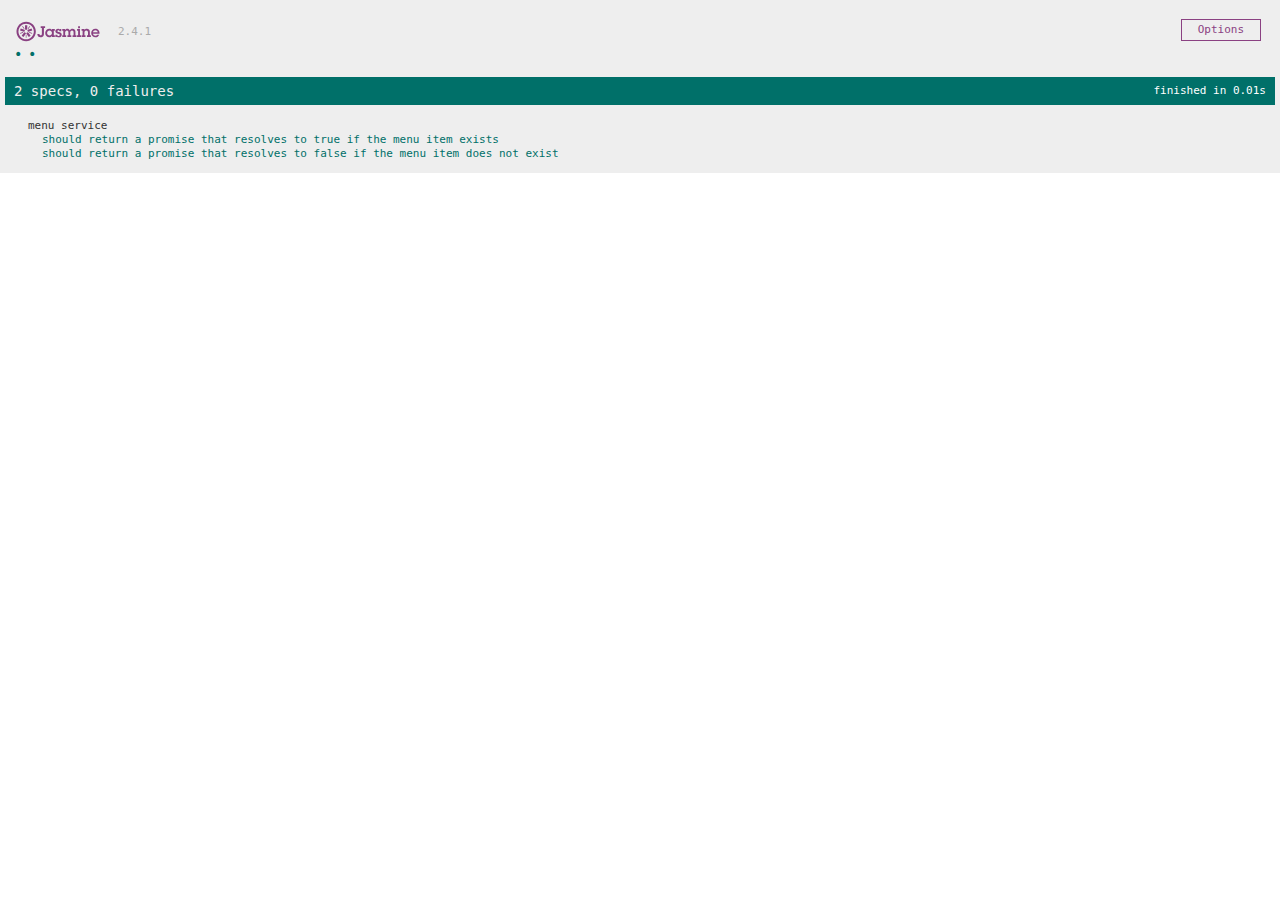
<file: Assignment10/SpecRunner.html>
<!DOCTYPE html>
<html>
<head>
  <meta charset="utf-8">
  <title>Jasmine Spec Runner v2.4.1</title>

  <link rel="shortcut icon" type="image/png" href="lib/jasmine-2.4.1/jasmine_favicon.png">
  <link rel="stylesheet" href="lib/jasmine-2.4.1/jasmine.css">

  <script src="lib/jasmine-2.4.1/jasmine.js"></script>
  <script src="lib/jasmine-2.4.1/jasmine-html.js"></script>
  <script src="lib/jasmine-2.4.1/boot.js"></script>

  <!-- include source files here... -->
  <script src="lib/angular.min.js"></script>
  <script src="lib/angular-mocks.js"></script>
  <script src="src/common/common.module.js"></script>
  <script src="src/common/loading/loading.component.js"></script>
  <script src="src/common/loading/loading.interceptor.js"></script>
  <script src="src/common/menu.service.js"></script>
  <script src="src/common/user.service.js"></script>

  <!-- include spec files here... -->
  <script src="spec/menu.service.spec.js"></script>

</head>

<body>
</body>
</html>
</file>
<file: Assignment10/css/restaurant.css>
body {
  font-size: 16px;
  color: #fff;
  background-color: #61122f;
  font-family: 'Oxygen', sans-serif;
}

.initial-loading {
  margin-top: 60px;
}

/** HEADER **/
#header-nav {
  background-color: #f6b319;
  border-radius: 0;
  border: 0;
}

#logo-img {
  background: url('../images/restaurant-logo_large.png') no-repeat;
  width: 150px;
  height: 150px;
  margin: 10px 15px 10px 0;
}

.navbar-brand {
  padding-top: 25px;
}
.navbar-brand h1 { /* Restaurant name */
  font-family: 'Lora', serif;
  color: #557c3e;
  font-size: 1.5em;
  text-transform: uppercase;
  font-weight: bold;
  text-shadow: 1px 1px 1px #222;
  margin-top: 0;
  margin-bottom: 0;
  line-height: .75;
}
.navbar-brand a:hover, .navbar-brand a:focus {
  text-decoration: none;
}
.navbar-brand p { /* Kosher cert */
  color: #000;
  text-transform: uppercase;
  font-size: .7em;
  margin-top: 15px;
}
.navbar-brand p span { /* Star-K */
  vertical-align: middle;
}

#nav-list {
  margin-top: 10px;
}
#nav-list a {
  color: #951C49;
  text-align: center;
}
#nav-list a:hover {
  background: #E7E7E7;
}
#nav-list a span {
  font-size: 1.8em;
}

#phone {
  margin-top: 5px;
}
#phone a { /* Phone number */
  text-align: right;
  padding-bottom: 0;
}
#phone div { /* We Deliver */
  color: #557c3e;
  text-align: right;
  padding-right: 15px;
}

.navbar-header button.navbar-toggle, .navbar-header .icon-bar {
  border: 1px solid #61122f;
}
.navbar-header button.navbar-toggle {
  clear: both;
  margin-top: -30px;
}
/* END HEADER */

/* FOOTER */
.panel-footer {
  margin-top: 30px;
  padding-top: 35px;
  padding-bottom: 30px;
  background-color: #222;
  border-top: 0;
}
.panel-footer div.row {
  margin-bottom: 35px;
}
#hours, #address {
  line-height: 2;
}
#hours > span, #address > span {
  font-size: 1.3em;
}
#address p {
  color: #557c3e;
  font-size: .8em;
  line-height: 1.8;
}
#testimonials {
  font-style: italic;
}
#testimonials p:nth-child(2) {
  margin-top: 25px;
}
a[ui-sref="admin.auth"] {
  color: #fff;
}
/* END FOOTER */

/********** Medium devices only **********/
@media (min-width: 992px) and (max-width: 1199px) {
  /* Header */
  #logo-img {
    background: url('../images/restaurant-logo_medium.png') no-repeat;
    width: 100px;
    height: 100px;
    margin: 5px 5px 5px 0;
  }
  /* End Header */
}


/********** Extra small devices only **********/
@media (max-width: 767px) {
  /* Header */
  .navbar-brand {
    padding-top: 10px;
    height: 80px;
  }
  .navbar-brand h1 { /* Restaurant name */
    padding-top: 10px;
    font-size: 5vw; /* 1vw = 1% of viewport width */
  }
  .navbar-brand p { /* Kosher cert */
    font-size: .6em;
    margin-top: 12px;
  }
  .navbar-brand p img { /* Star-K */
    height: 20px;
  }

  #collapsable-nav a { /* Collapsed nav menu text */
    font-size: 1.2em;
  }
  #collapsable-nav a span { /* Collapsed nav menu glyph */
    font-size: 1em;
    margin-right: 5px;
  }

  #call-btn > a {
    font-size: 1.5em;
    display: block;
    margin: 0 20px;
    padding: 10px;
    border: 2px solid #fff;
    background-color: #f6b319;
    color: #951c49;
  }
  #xs-deliver {
    margin-top: 5px;
    font-size: .7em;
    letter-spacing: .1em;
    text-transform: uppercase;
  }
  /* End Header */

  /* Footer */
  .panel-footer section {
    margin-bottom: 30px;
    text-align: center;
  }
  .panel-footer section:nth-child(3) {
    margin-bottom: 0; /* margin already exists on the whole row */
  }
  .panel-footer section hr {
    width: 50%;
  }
  /* End Footer */
}


/********** Super extra small devices Only :-) (e.g., iPhone 4) **********/
@media (max-width: 479px) {
  /* Header */
  .navbar-brand h1 { /* Restaurant name */
    padding-top: 5px;
    font-size: 6vw;
  }
  /* End Header */
}
</file>
<file: Assignment10/css/common.css>
.loading-indicator {
    display: block;
    width: 70px;
    position: fixed;
    left: 0;
    right: 0;
    margin: 0 auto;
    top: 40%;
    z-index: 100;
    background-color: #FFF;
}

.loading-indicator img {
    width: 70px;
    background-color: #FFF;
}

.ui-view-placeholder {
    margin-top: 60px;
}
</file>
<file: Assignment2/css/styles.css>
*{
    box-sizing: border-box;
    font-family: Helvetica;
    color: #000000;
}

.title {
    margin-bottom: 15px;
    text-align: center;
    font-size: x-large;
}

.mobile-title {
    margin: 16px 20px;
    text-align: left;
    font-size: large;
    font-family: sans-serif;
}

.mobile-header {
    display: none;
}

.header-1, .header-2, .header-3 {
    font-size: large;
    text-align: center;
    padding: 2px 20px;
    margin: 0px;
    border: 1px solid #000000;
}

.header-1 {
    background-color: #FB7B7B;
}

.header-2, .header-2 > .mobile-header {
    background-color: #D60606;
    color: #FFFFFF;
}

.header-3 {
    background-color: #e3e563;
}

.col {
    float: left;
}

section {
    margin: 16px 20px;
    border: 1px solid #000000;
    background-color: #a6acb1;
}

.content {
    margin: 2px;
    padding: 4px 8px 4px 8px;
    clear: right;
    overflow: hidden;
    height: 150px;
}

.content:hover {
    overflow-y: scroll;
    cursor: row-resize
}
  
.row {
    width: 100%;
}
  
@media (min-width: 992px) {
    .col-lg-4 {
        width: 33.33%;
    }
    .header-1, .header-2, .header-3 {
        float: right;
    }
    .title {
        display: block;
    }
    .mobile-title {
        display: none;
    }
}

@media (min-width: 768px) and (max-width: 991px) {
    .col-md-12 {
        width: 100%;
    }
    .col-md-6 {
        width: 50%;
    }
    .header-1, .header-2, .header-3 {
        float: right;
    }
    .title {
        display: block;
    }
    .mobile-title {
        display: none;
    }
}

@media (max-width: 767px) {
    .title {
        display: none;
    }
    .mobile-title, .mobile-header {
        display: inline;
    }
}
</file>
<file: Assignment3/css/styles.css>
* {
    box-sizing: border-box;
    font-family: Helvetica;
    color: #000000;
}

section {
    margin: 16px 20px;
    border: 1px solid #000000;
    background-color: #b6d0eb;
}

section > * {
    margin: 2px;
    padding: 4px 8px 4px 8px;
    clear: right;
}

.navbar-brand h1 {
    margin-top: 0;
    margin-bottom: 0;
    line-height: .75;
}

#header-menu {
    margin-top: 0px;
}

@media (max-width: 767px) {
    #collapsable-nav {
        background-color: #c0f1e1;
    }
    #collapsable-nav hr {
        margin: 5px;
    }
    #collapsable-nav a{
        color: #000000;
    }
}
</file>
<file: Assignment5/css/styles.css>
body {
  font-size: 16px;
  color: #fff;
  background-color: #61122f;
  font-family: 'Oxygen', sans-serif;
}

/** HEADER **/
#header-nav {
  background-color: #f6b319;
  border-radius: 0;
  border: 0;
}

#logo-img {
  background: url('../images/restaurant-logo_large.png') no-repeat;
  width: 150px;
  height: 150px;
  margin: 10px 15px 10px 0;
}

.navbar-brand {
  padding-top: 25px;
}
.navbar-brand h1 { /* Restaurant name */
  font-family: 'Lora', serif;
  color: #557c3e;
  font-size: 1.5em;
  text-transform: uppercase;
  font-weight: bold;
  text-shadow: 1px 1px 1px #222;
  margin-top: 0;
  margin-bottom: 0;
  line-height: .75;
}
.navbar-brand a:hover, .navbar-brand a:focus {
  text-decoration: none;
}
.navbar-brand p { /* Kosher cert */
  color: #000;
  text-transform: uppercase;
  font-size: .7em;
  margin-top: 15px;
}
.navbar-brand p span { /* Star-K */
  vertical-align: middle;
}

#nav-list {
  margin-top: 10px;
}
#nav-list a {
  color: #951C49;
  text-align: center;
}
#nav-list a:hover {
  background: #E7E7E7;
}
#nav-list a span {
  font-size: 1.8em;
}

#phone {
  margin-top: 5px;
}
#phone a { /* Phone number */
  text-align: right;
  padding-bottom: 0;
}
#phone div { /* We Deliver */
  color: #557c3e;
  text-align: right;
  padding-right: 15px;
}

.navbar-header button.navbar-toggle, .navbar-header .icon-bar {
  border: 1px solid #61122f;
}
.navbar-header button.navbar-toggle {
  clear: both;
  margin-top: -30px;
}
/* END HEADER */

/* FOOTER */
.panel-footer {
  margin-top: 30px;
  padding-top: 35px;
  padding-bottom: 30px;
  background-color: #222;
  border-top: 0;
}
.panel-footer div.row {
  margin-bottom: 35px;
}
#hours, #address {
  line-height: 2;
}
#hours > span, #address > span {
  font-size: 1.3em;
}
#address p {
  color: #557c3e;
  font-size: .8em;
  line-height: 1.8;
}
#testimonials {
  font-style: italic;
}
#testimonials p:nth-child(2) {
  margin-top: 25px;
}
/* END FOOTER */



/* HOME PAGE */
.container .jumbotron {
  box-shadow: 0 0 50px #3F0C1F;
  border: 2px solid #3F0C1F;
}

#menu-tile, #specials-tile, #map-tile {
  height: 250px;
  width: 100%;
  margin-bottom: 15px;
  position: relative;
  border: 2px solid #3F0C1F;
  overflow: hidden;
}
#menu-tile:hover, #specials-tile:hover, #map-tile:hover {
  box-shadow: 0 1px 5px 1px #cccccc;
}
#menu-tile {
  background: url('../images/menu-tile.jpg') no-repeat;
  background-position: center;
}
#specials-tile {
  background: url('../images/specials-tile.jpg') no-repeat;
  background-position: center;
}
#menu-tile span, #specials-tile span, #map-tile span {
  position: absolute;
  bottom: 0;
  right: 0;
  width: 100%;
  text-align: center;
  font-size: 1.6em;
  text-transform: uppercase;
  background-color: #000;
  color: #fff;
  opacity: .8;
}
/* END HOME PAGE */

/* MENU CATEGORIES PAGE */
.category-tile { 
  position: relative;
  border: 2px solid #3F0C1F;
  overflow: hidden;
  width: 200px;
  height: 200px;
  margin: 0 auto 15px;
}
.category-tile span {
  position: absolute;
  bottom: 0;
  right: 0;
  width: 100%;
  text-align: center;
  font-size: 1.2em;
  text-transform: uppercase;
  background-color: #000;
  color: #fff;
  opacity: .8;
}
.category-tile:hover {
  box-shadow: 0 1px 5px 1px #cccccc;
}

#menu-categories-title + div {
  margin-bottom: 50px;
}
/* END MENU CATEGORIES PAGE */

/* SINGLE CATEGORY PAGE */
.menu-item-tile {
  margin-bottom: 25px;
}
.menu-item-tile hr {
  width: 80%;
}
.menu-item-tile .menu-item-price {
  font-size: 1.1em;
  text-align: right;
  margin-top: -15px;
  margin-right: -15px;
}
.menu-item-tile .menu-item-price span {
  font-size: .6em;
}
.menu-item-photo {
  position: relative;
  border: 2px solid #3F0C1F; 
  overflow: hidden;
  padding: 0;
  margin-right: -15px;
  margin-left: auto;
  margin-bottom: 20px;
  max-width: 250px;
}
.menu-item-photo div {
  position: absolute;
  bottom: 0;
  right: 0;
  width: 80px;
  background-color: #557c3e;
  text-align: center;
}
.menu-item-description {
  padding-right: 30px;
}
h3.menu-item-title {
  margin: 0 0 10px;
}
.menu-item-details {
  font-size: .9em;
  font-style: italic;
}
/* END SINGLE CATEGORY PAGE */


/********** Large devices only **********/
@media (min-width: 1200px) {
  .container .jumbotron {
    background: url('../images/jumbotron_1200.jpg') no-repeat;
    height: 675px;
  }
}

/********** Medium devices only **********/
@media (min-width: 992px) and (max-width: 1199px) {
  /* Header */
  #logo-img {
    background: url('../images/restaurant-logo_medium.png') no-repeat;
    width: 100px;
    height: 100px;
    margin: 5px 5px 5px 0;
  }
  /* End Header */

  /* Home Page */
  .container .jumbotron {
    background: url('../images/jumbotron_992.jpg') no-repeat;
    height: 558px;
  }
  /* End Home Page */
}

/********** Small devices only **********/
@media (min-width: 768px) and (max-width: 991px) {
  /* Home Page */
  .container .jumbotron {
    background: url('../images/jumbotron_768.jpg') no-repeat;
    height: 432px;
  }
  /* End Home Page */
}

/********** Extra small devices only **********/
@media (max-width: 767px) {
  /* Header */
  .navbar-brand {
    padding-top: 10px;
    height: 80px;
  }
  .navbar-brand h1 { /* Restaurant name */
    padding-top: 10px;
    font-size: 5vw; /* 1vw = 1% of viewport width */
  }
  .navbar-brand p { /* Kosher cert */
    font-size: .6em;
    margin-top: 12px;
  }
  .navbar-brand p img { /* Star-K */
    height: 20px;
  }

  #collapsable-nav a { /* Collapsed nav menu text */
    font-size: 1.2em;
  }
  #collapsable-nav a span { /* Collapsed nav menu glyph */
    font-size: 1em;
    margin-right: 5px;
  }

  #call-btn > a {
    font-size: 1.5em;
    display: block;
    margin: 0 20px;
    padding: 10px;
    border: 2px solid #fff;
    background-color: #f6b319;
    color: #951c49;
  }
  #xs-deliver {
    margin-top: 5px;
    font-size: .7em;
    letter-spacing: .1em;
    text-transform: uppercase;
  }
  /* End Header */

  /* Footer */
  .panel-footer section {
    margin-bottom: 30px;
    text-align: center;
  }
  .panel-footer section:nth-child(3) {
    margin-bottom: 0; /* margin already exists on the whole row */
  }
  .panel-footer section hr {
    width: 50%;
  }
  /* End Footer */

  /* Home Page */
  .container .jumbotron {
    margin-top: 30px;
    padding: 0;
  }
  #menu-tile, #specials-tile {
    width: 360px;
    margin: 0 auto 15px;
  }

  .menu-item-photo {
    margin-right: auto;
  }
  .menu-item-tile .menu-item-price {
    text-align: center;
  }
  .menu-item-description {
    text-align: center;;
  }
}


/********** Super extra small devices Only :-) (e.g., iPhone 4) **********/
@media (max-width: 479px) {
  /* Header */
  .navbar-brand h1 { /* Restaurant name */
    padding-top: 5px;
    font-size: 6vw;
  }
  /* End Header */
  
  /* Home page */
  #menu-tile, #specials-tile {
    width: 280px;
    margin: 0 auto 15px;
  }

  .col-xxs-12 {
    position: relative;
    min-height: 1px;
    padding-right: 15px;
    padding-left: 15px;
    float: left;
    width: 100%;
  }
}
</file>
<file: Assignment6/styles/styles.css>
.message { 
    font-size: 1.3em; 
    font-weight: bold; 
}

.success-message {
    border: 1px solid #3c763d;
    color: #3c763d;
}

.danger-message {
    border: 1px solid #a94442;
    color: #a94442;
}
</file>
<file: Assignment8/styles/styles.css>
h1 {
  margin-bottom: 30px;
}
input[type="text"] {
  width: 200px;
  float: left;
}
.narrow-button {
  float: left;
  margin-left: 10px;
}
.loader {
  display: none;
  margin-left: 5px;
  font-size: 10px;
  float: left;
  border-top: 1.1em solid rgba(147, 147, 147, 0.2);
  border-right: 1.1em solid rgba(147, 147, 147, 0.2);
  border-bottom: 1.1em solid rgba(147, 147, 147, 0.2);
  border-left: 1.1em solid #676767;
  -webkit-transform: translateZ(0);
  -ms-transform: translateZ(0);
  transform: translateZ(0);
  -webkit-animation: load8 1.1s infinite linear;
  animation: load8 1.1s infinite linear;
}
.loader,
.loader:after {
  border-radius: 50%;
  width: 3em;
  height: 3em;
}
@-webkit-keyframes load8 {
  0% {
    -webkit-transform: rotate(0deg);
    transform: rotate(0deg);
  }
  100% {
    -webkit-transform: rotate(360deg);
    transform: rotate(360deg);
  }
}
@keyframes load8 {
  0% {
    -webkit-transform: rotate(0deg);
    transform: rotate(0deg);
  }
  100% {
    -webkit-transform: rotate(360deg);
    transform: rotate(360deg);
  }
}

.leftAligned {
  width: 100%;
  float: left;
}
</file>
<file: Assignment9/css/styles.css>
body {
  font-size: 1.2em;
}
</file>
<file: Assignment10/lib/jasmine-2.4.1/jasmine.css>
body { overflow-y: scroll; }

.jasmine_html-reporter { background-color: #eee; padding: 5px; margin: -8px; font-size: 11px; font-family: Monaco, "Lucida Console", monospace; line-height: 14px; color: #333; }
.jasmine_html-reporter a { text-decoration: none; }
.jasmine_html-reporter a:hover { text-decoration: underline; }
.jasmine_html-reporter p, .jasmine_html-reporter h1, .jasmine_html-reporter h2, .jasmine_html-reporter h3, .jasmine_html-reporter h4, .jasmine_html-reporter h5, .jasmine_html-reporter h6 { margin: 0; line-height: 14px; }
.jasmine_html-reporter .jasmine-banner, .jasmine_html-reporter .jasmine-symbol-summary, .jasmine_html-reporter .jasmine-summary, .jasmine_html-reporter .jasmine-result-message, .jasmine_html-reporter .jasmine-spec .jasmine-description, .jasmine_html-reporter .jasmine-spec-detail .jasmine-description, .jasmine_html-reporter .jasmine-alert .jasmine-bar, .jasmine_html-reporter .jasmine-stack-trace { padding-left: 9px; padding-right: 9px; }
.jasmine_html-reporter .jasmine-banner { position: relative; }
.jasmine_html-reporter .jasmine-banner .jasmine-title { background: url('[data-uri]') no-repeat; background: url('[data-uri]') no-repeat, none; -moz-background-size: 100%; -o-background-size: 100%; -webkit-background-size: 100%; background-size: 100%; display: block; float: left; width: 90px; height: 25px; }
.jasmine_html-reporter .jasmine-banner .jasmine-version { margin-left: 14px; position: relative; top: 6px; }
.jasmine_html-reporter #jasmine_content { position: fixed; right: 100%; }
.jasmine_html-reporter .jasmine-version { color: #aaa; }
.jasmine_html-reporter .jasmine-banner { margin-top: 14px; }
.jasmine_html-reporter .jasmine-duration { color: #fff; float: right; line-height: 28px; padding-right: 9px; }
.jasmine_html-reporter .jasmine-symbol-summary { overflow: hidden; *zoom: 1; margin: 14px 0; }
.jasmine_html-reporter .jasmine-symbol-summary li { display: inline-block; height: 10px; width: 14px; font-size: 16px; }
.jasmine_html-reporter .jasmine-symbol-summary li.jasmine-passed { font-size: 14px; }
.jasmine_html-reporter .jasmine-symbol-summary li.jasmine-passed:before { color: #007069; content: "\02022"; }
.jasmine_html-reporter .jasmine-symbol-summary li.jasmine-failed { line-height: 9px; }
.jasmine_html-reporter .jasmine-symbol-summary li.jasmine-failed:before { color: #ca3a11; content: "\d7"; font-weight: bold; margin-left: -1px; }
.jasmine_html-reporter .jasmine-symbol-summary li.jasmine-disabled { font-size: 14px; }
.jasmine_html-reporter .jasmine-symbol-summary li.jasmine-disabled:before { color: #bababa; content: "\02022"; }
.jasmine_html-reporter .jasmine-symbol-summary li.jasmine-pending { line-height: 17px; }
.jasmine_html-reporter .jasmine-symbol-summary li.jasmine-pending:before { color: #ba9d37; content: "*"; }
.jasmine_html-reporter .jasmine-symbol-summary li.jasmine-empty { font-size: 14px; }
.jasmine_html-reporter .jasmine-symbol-summary li.jasmine-empty:before { color: #ba9d37; content: "\02022"; }
.jasmine_html-reporter .jasmine-run-options { float: right; margin-right: 5px; border: 1px solid #8a4182; color: #8a4182; position: relative; line-height: 20px; }
.jasmine_html-reporter .jasmine-run-options .jasmine-trigger { cursor: pointer; padding: 8px 16px; }
.jasmine_html-reporter .jasmine-run-options .jasmine-payload { position: absolute; display: none; right: -1px; border: 1px solid #8a4182; background-color: #eee; white-space: nowrap; padding: 4px 8px; }
.jasmine_html-reporter .jasmine-run-options .jasmine-payload.jasmine-open { display: block; }
.jasmine_html-reporter .jasmine-bar { line-height: 28px; font-size: 14px; display: block; color: #eee; }
.jasmine_html-reporter .jasmine-bar.jasmine-failed { background-color: #ca3a11; }
.jasmine_html-reporter .jasmine-bar.jasmine-passed { background-color: #007069; }
.jasmine_html-reporter .jasmine-bar.jasmine-skipped { background-color: #bababa; }
.jasmine_html-reporter .jasmine-bar.jasmine-errored { background-color: #ca3a11; }
.jasmine_html-reporter .jasmine-bar.jasmine-menu { background-color: #fff; color: #aaa; }
.jasmine_html-reporter .jasmine-bar.jasmine-menu a { color: #333; }
.jasmine_html-reporter .jasmine-bar a { color: white; }
.jasmine_html-reporter.jasmine-spec-list .jasmine-bar.jasmine-menu.jasmine-failure-list, .jasmine_html-reporter.jasmine-spec-list .jasmine-results .jasmine-failures { display: none; }
.jasmine_html-reporter.jasmine-failure-list .jasmine-bar.jasmine-menu.jasmine-spec-list, .jasmine_html-reporter.jasmine-failure-list .jasmine-summary { display: none; }
.jasmine_html-reporter .jasmine-results { margin-top: 14px; }
.jasmine_html-reporter .jasmine-summary { margin-top: 14px; }
.jasmine_html-reporter .jasmine-summary ul { list-style-type: none; margin-left: 14px; padding-top: 0; padding-left: 0; }
.jasmine_html-reporter .jasmine-summary ul.jasmine-suite { margin-top: 7px; margin-bottom: 7px; }
.jasmine_html-reporter .jasmine-summary li.jasmine-passed a { color: #007069; }
.jasmine_html-reporter .jasmine-summary li.jasmine-failed a { color: #ca3a11; }
.jasmine_html-reporter .jasmine-summary li.jasmine-empty a { color: #ba9d37; }
.jasmine_html-reporter .jasmine-summary li.jasmine-pending a { color: #ba9d37; }
.jasmine_html-reporter .jasmine-summary li.jasmine-disabled a { color: #bababa; }
.jasmine_html-reporter .jasmine-description + .jasmine-suite { margin-top: 0; }
.jasmine_html-reporter .jasmine-suite { margin-top: 14px; }
.jasmine_html-reporter .jasmine-suite a { color: #333; }
.jasmine_html-reporter .jasmine-failures .jasmine-spec-detail { margin-bottom: 28px; }
.jasmine_html-reporter .jasmine-failures .jasmine-spec-detail .jasmine-description { background-color: #ca3a11; }
.jasmine_html-reporter .jasmine-failures .jasmine-spec-detail .jasmine-description a { color: white; }
.jasmine_html-reporter .jasmine-result-message { padding-top: 14px; color: #333; white-space: pre; }
.jasmine_html-reporter .jasmine-result-message span.jasmine-result { display: block; }
.jasmine_html-reporter .jasmine-stack-trace { margin: 5px 0 0 0; max-height: 224px; overflow: auto; line-height: 18px; color: #666; border: 1px solid #ddd; background: white; white-space: pre; }
</file>
